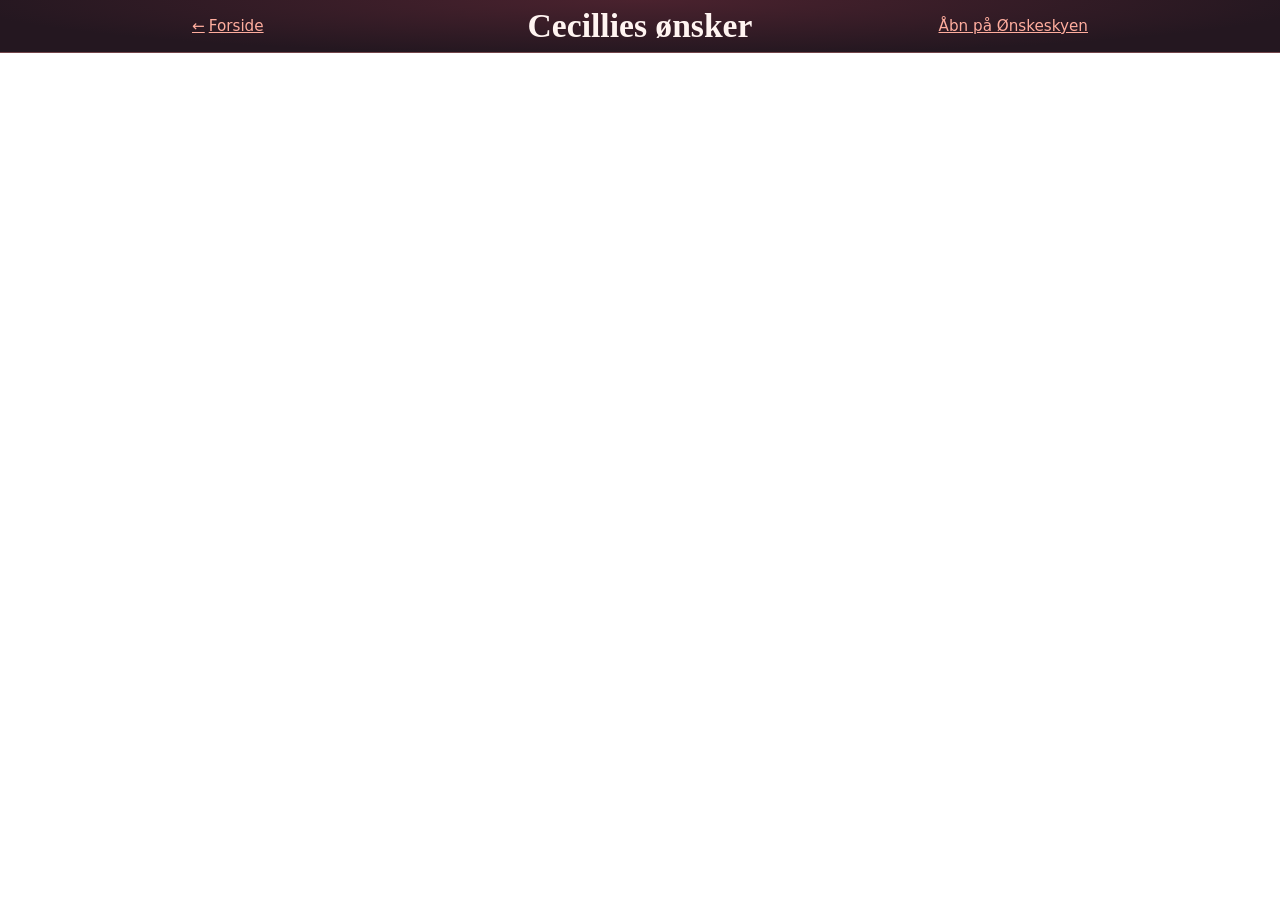
<file: Cecillie/index.html>
<!doctype html>
<html lang="da">
<head>
  <meta charset="utf-8">
  <meta name="viewport" content="width=device-width, initial-scale=1">
  <title>Cecillies ønsker</title>
  <link rel="stylesheet" href="../assets/css/main.css?v=6">
</head>
<body class="embedded-wishlist">
  <header class="list-header">
    <div class="list-heading">
      <a href="../"><span aria-hidden="true">←</span> Forside</a>
      <h1>Cecillies ønsker</h1>
      <a href="https://onskeskyen.dk/da/wishlists/BqHVXMJ7kfa0jnHQ?sharedBy=9gfK2RbzzE3G78iB">Åbn på Ønskeskyen</a>
    </div>
  </header>
  <main class="embedded-content">
    <iframe
      class="wishlist-embed"
      title="Cecillies ønskeliste på Ønskeskyen"
      src="https://onskeskyen.dk/da/wishlists/BqHVXMJ7kfa0jnHQ?sharedBy=9gfK2RbzzE3G78iB"
      referrerpolicy="no-referrer"
      sandbox="allow-scripts allow-same-origin allow-forms allow-popups"
    ></iframe>
  </main>
</body>
</html>
</file>
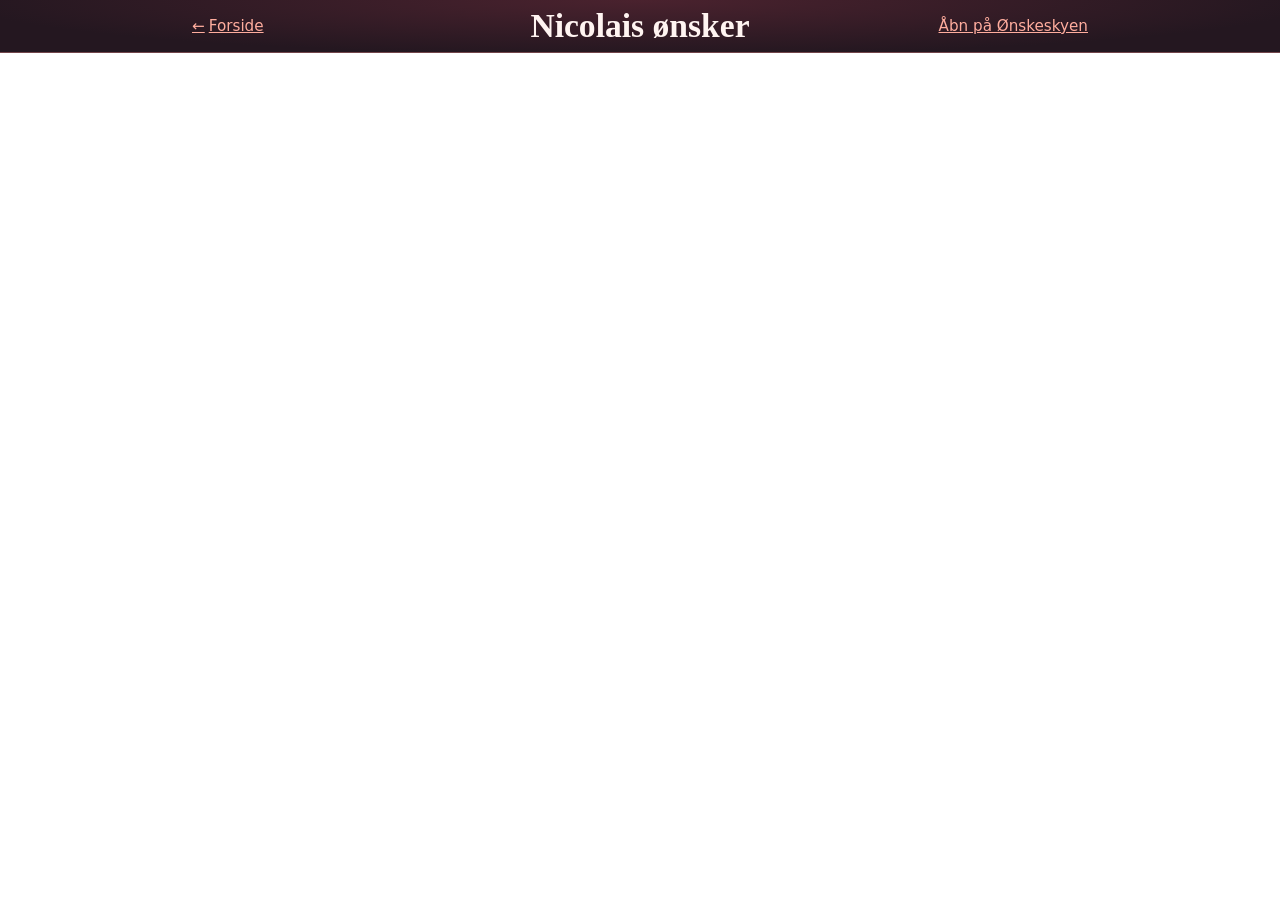
<file: Nicolai/index.html>
<!doctype html>
<html lang="da">
<head>
  <meta charset="utf-8">
  <meta name="viewport" content="width=device-width, initial-scale=1">
  <title>Nicolais ønsker</title>
  <link rel="stylesheet" href="../assets/css/main.css?v=6">
</head>
<body class="embedded-wishlist">
  <header class="list-header">
    <div class="list-heading">
      <a href="../"><span aria-hidden="true">←</span> Forside</a>
      <h1>Nicolais ønsker</h1>
      <a href="https://onskeskyen.dk/da/wishlists/iuKHn64uzNe2EJ4q?sharedBy=9gfK2RbzzE3G78iB">Åbn på Ønskeskyen</a>
    </div>
  </header>
  <main class="embedded-content">
    <iframe
      class="wishlist-embed"
      title="Nicolais ønskeliste på Ønskeskyen"
      src="https://onskeskyen.dk/da/wishlists/iuKHn64uzNe2EJ4q?sharedBy=9gfK2RbzzE3G78iB"
      referrerpolicy="no-referrer"
      sandbox="allow-scripts allow-same-origin allow-forms allow-popups"
    ></iframe>
  </main>
</body>
</html>
</file>
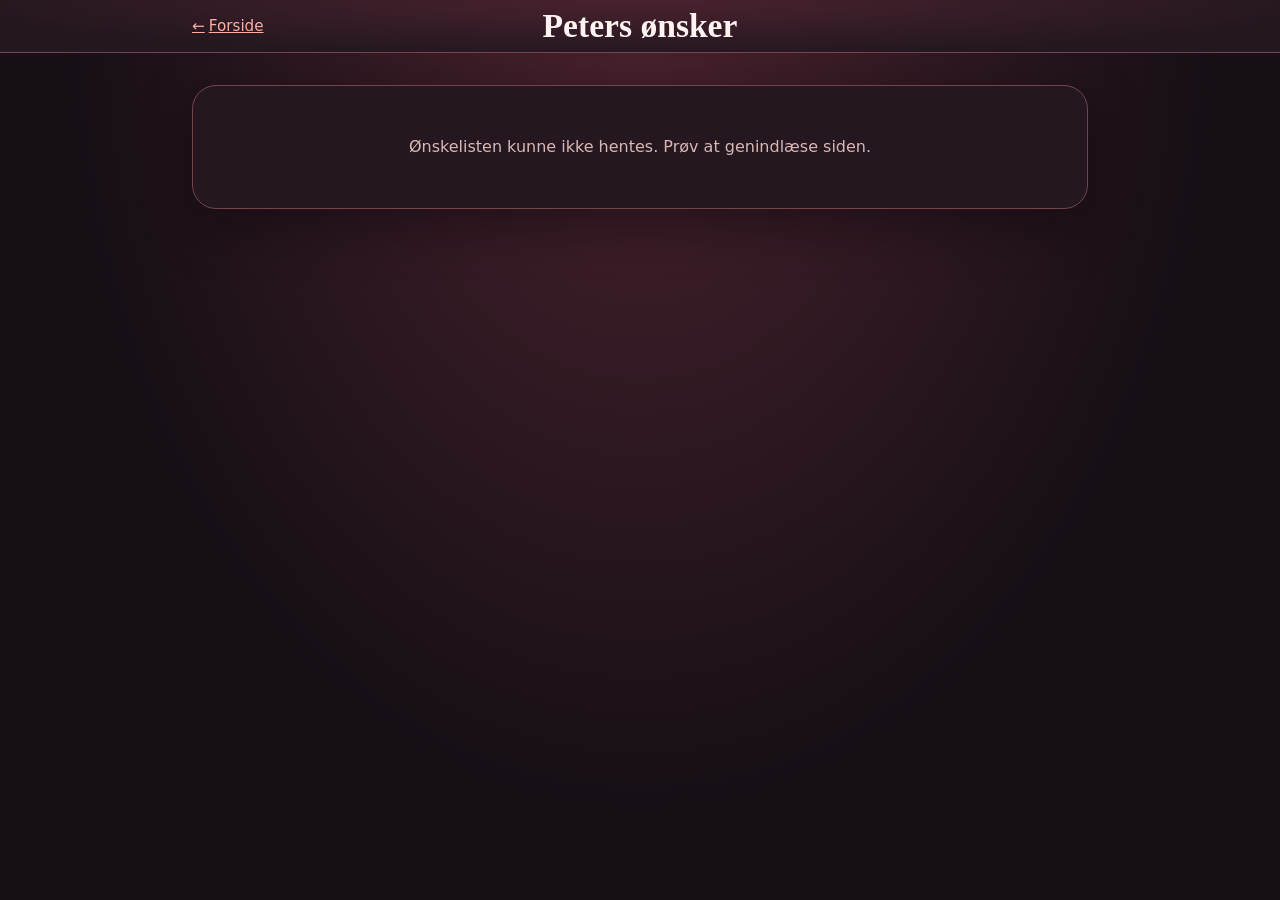
<file: Peter/index.html>
<!doctype html>
<html lang="da">
<head>
  <meta charset="utf-8">
  <meta name="viewport" content="width=device-width, initial-scale=1">
  <title>Peters ønsker</title>
  <link rel="stylesheet" href="../assets/css/main.css?v=8">
  <script src="../assets/js/doc-loader.js?v=2" defer></script>
</head>
<body data-doc="https://docs.google.com/document/d/e/2PACX-1vR4uJh-QaAEU-0ZUJXX_4UFFCoF-gQEyPoh_3XkytjpeeRyNDiZj9pkieABvq8sJQUwQ5ZQNG0pbDbY/pub?embedded=false">
  <header class="list-header">
    <div class="list-heading">
      <a href="../"><span aria-hidden="true">←</span> Forside</a>
      <h1>Peters ønsker</h1>
    </div>
  </header>
  <main class="shell list-content">
    <p id="doc-status" role="status"></p>
    <noscript><p>Slå JavaScript til for at se ønskerne her.</p></noscript>
    <div id="wishes"></div>
    <p id="last-edit" class="last-edit" hidden></p>
  </main>
</body>
</html>
</file>
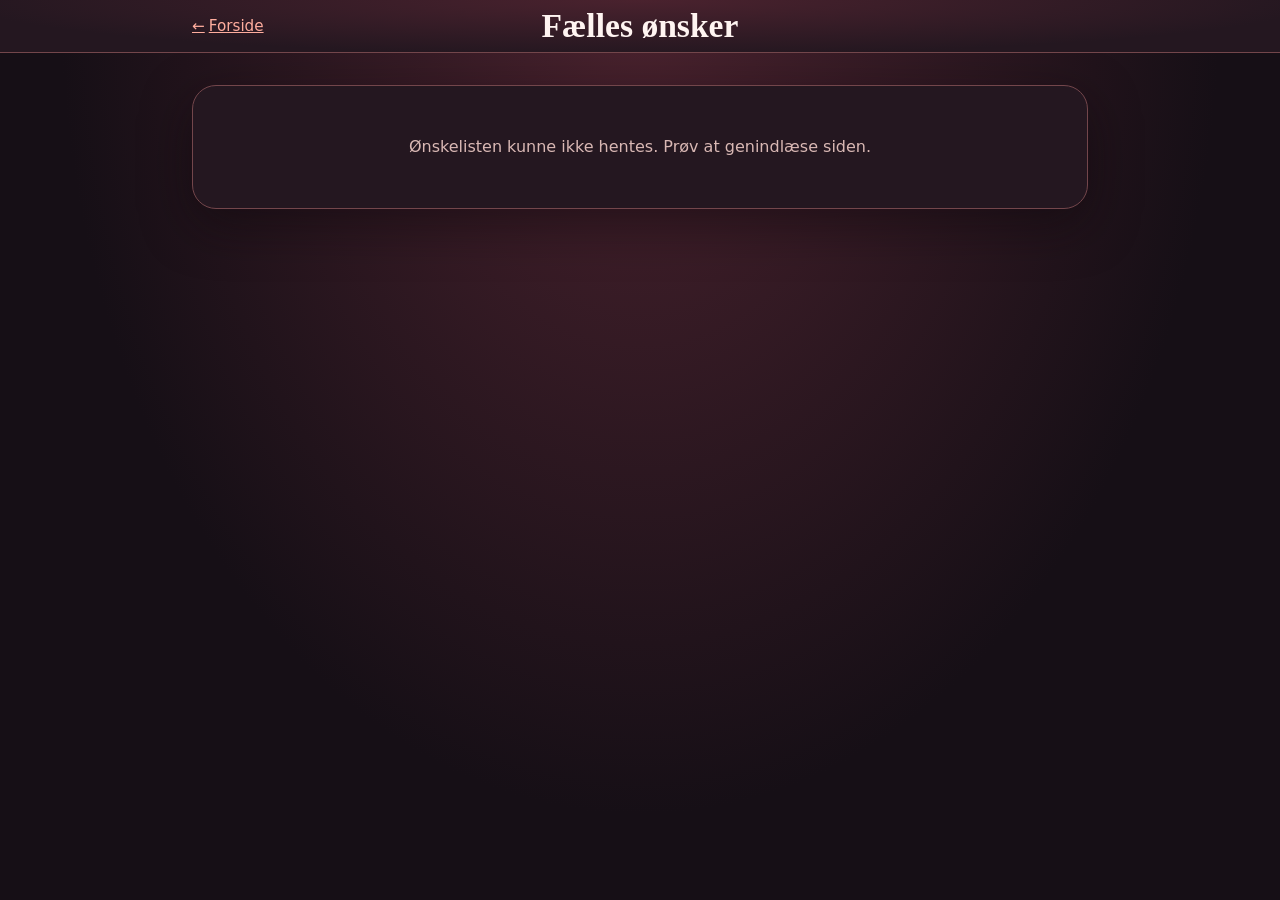
<file: xn--flles-sra/index.html>
<!doctype html>
<html lang="da">
<head>
  <meta charset="utf-8">
  <meta name="viewport" content="width=device-width, initial-scale=1">
  <title>Fælles ønsker</title>
  <link rel="stylesheet" href="../assets/css/main.css?v=8">
  <script src="../assets/js/doc-loader.js?v=2" defer></script>
</head>
<body data-doc="https://docs.google.com/document/d/e/2PACX-1vQBTeZP18oez_MX9g6o9luIANlMudWXoIH2Qxi6qwMMf6BVU1YzOQJ0LVOy_wOUr-bjidZxShCeNks_/pub?embedded=true">
  <header class="list-header">
    <div class="list-heading">
      <a href="../"><span aria-hidden="true">←</span> Forside</a>
      <h1>Fælles ønsker</h1>
    </div>
  </header>
  <main class="shell list-content">
    <p id="doc-status" role="status"></p>
    <noscript><p>Slå JavaScript til for at se ønskerne her.</p></noscript>
    <div id="wishes"></div>
    <p id="last-edit" class="last-edit" hidden></p>
  </main>
</body>
</html>
</file>
<file: assets/css/main.css>
:root {
  color-scheme: dark;
  --text: #fff4f1;
  --muted: #d9b8b4;
  --accent: #ffad9e;
  --border: #73464b;
  font-family: system-ui, sans-serif;
  line-height: 1.6;
}

* { box-sizing: border-box; }

body {
  margin: 0;
  min-height: 100vh;
  background: radial-gradient(ellipse at top, #4a222e, #160f16 64%);
  color: var(--text);
}

.shell {
  width: min(56rem, calc(100% - 2rem));
  margin: clamp(1rem, 6vw, 4rem) auto;
  padding: clamp(1.25rem, 5vw, 3rem);
  background: #241720;
  border: 1px solid var(--border);
  border-radius: 1.5rem;
  box-shadow: 0 1rem 3rem #0e080c80;
}

.hero { text-align: center; }
.gift { font-size: 2.75rem; }

h1 {
  margin: 0;
  font-family: Georgia, serif;
  font-size: clamp(1.8rem, 5vw, 3rem);
  line-height: 1.15;
  text-wrap: balance;
}

a { color: var(--accent); }
a:focus-visible { outline: 2px solid var(--accent); outline-offset: 4px; }

.grid {
  display: grid;
  grid-template-columns: repeat(2, minmax(0, 1fr));
  gap: 1rem;
  margin-top: 2rem;
}

.card {
  display: grid;
  gap: .35rem;
  padding: 1.25rem;
  text-align: center;
  border: 1px solid var(--border);
  border-radius: 1rem;
  background: #34202a;
  text-decoration: none;
}

.card strong { color: var(--text); font-size: 1.15rem; }
.card:hover, .card:focus-visible { background: #472634; border-color: var(--accent); }

footer {
  margin-top: 2rem;
  text-align: center;
  color: var(--muted);
}

.list-header {
  position: sticky;
  inset-block-start: 0;
  z-index: 1;
  padding: .25rem clamp(.75rem, 2vw, 1.25rem);
  border-bottom: 1px solid var(--border);
  background: radial-gradient(ellipse at top, #4a222e, #241720 75%);
  text-align: center;
}

.list-heading {
  display: grid;
  grid-template-columns: minmax(0, 1fr) fit-content(48%) minmax(0, 1fr);
  align-items: center;
  gap: clamp(.25rem, 1.5vw, 1rem);
  max-width: 56rem;
  margin-inline: auto;
}

.list-heading h1 {
  grid-column: 2;
  font-size: clamp(1.15rem, 3.5vw, 2.1rem);
}

.list-heading a {
  display: inline-flex;
  align-items: center;
  gap: .25rem;
  min-height: 2.75rem;
  font-size: clamp(.75rem, 2.2vw, .95rem);
}

.list-heading a:first-child { justify-self: start; }
.list-heading a:last-child { justify-self: end; text-align: end; }

.list-content {
  margin-block-start: clamp(1rem, 4vw, 2rem);
  padding: clamp(1rem, 3vw, 2rem);
}

.embedded-wishlist {
  display: grid;
  grid-template-rows: auto minmax(0, 1fr);
  height: 100vh;
  height: 100dvh;
  min-height: 0;
}

.embedded-content {
  display: flex;
  min-width: 0;
}

.wishlist-embed {
  display: block;
  flex: 1;
  width: 100%;
  min-height: 0;
  border: 0;
  background: #fff;
}

#doc-status { text-align: center; color: var(--muted); }
#doc-status:empty, #wishes:empty { display: none; }

.last-edit {
  margin: 1.25rem 0 0;
  color: var(--muted);
  font-size: .875rem;
  text-align: end;
}

#wishes {
  overflow-x: auto;
  overflow-wrap: anywhere;
}

#wishes > :first-child > :first-child { margin-block-start: 0; }
#wishes > :last-child > :last-child { margin-block-end: 0; }
#wishes ul:has(+ ul) { margin-block-end: 0; }
#wishes ul + ul { margin-block-start: 0; }
#wishes img { max-width: 100%; height: auto; }
#wishes h3 { margin-inline-start: 1rem; }
#wishes td, #wishes th { padding: .35rem .5rem; border: 1px solid var(--border); }
#wishes table { border-collapse: collapse; }

@media (max-width: 36rem) {
  .grid { grid-template-columns: 1fr; }
}

@media print {
  :root { color-scheme: light; --text: #000; --accent: #000; --border: #888; }
  .last-edit { color: #444; }
  body, .shell, #wishes { background: #fff; }
  .shell, #wishes { width: 100%; margin: 0; padding: 0; border: 0; box-shadow: none; }
  #wishes { margin-top: 1rem; overflow: visible; }
  .list-header { position: static; background: #fff; border: 0; }
  .list-heading { display: block; }
  .list-heading a { display: none; }
}
</file>
